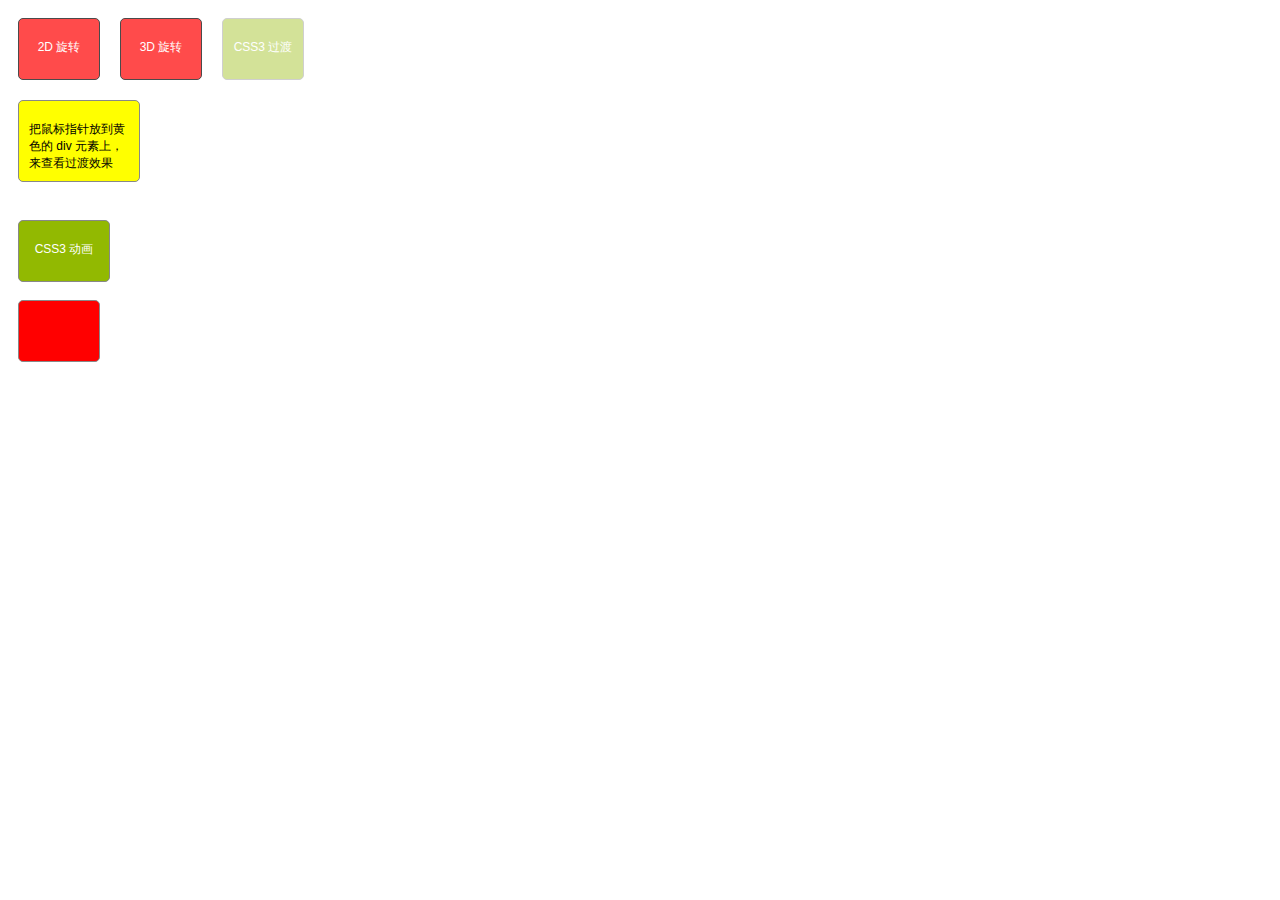
<file: instance/css/animation/index.html>
<!DOCTYPE html>
<html lang="en">
<head>
    <meta charset="UTF-8">
    <title>CSS3动画</title>
    <link rel="stylesheet" href="style.css">
</head>
<body>
<!--3D转换-->
<div onclick="rotateDIV()" id="rotate1" class="animated_div">2D 旋转</div>
<div onclick="rotateYDIV()" id="rotatey1" class="animated_div">3D 旋转</div>
<!--3D过渡-->
<div class="animated_p">CSS3 过渡</div>
<!--3D延展-->
<div class="stretch">把鼠标指针放到黄色的 div 元素上，来查看过渡效果</div>
<!--CSS3 动画-->
<div class="keyframes_div">CSS3 动画</div>
<div class="myfirst"></div>
<script src="script.js"></script>
</body>
</html>
</file>
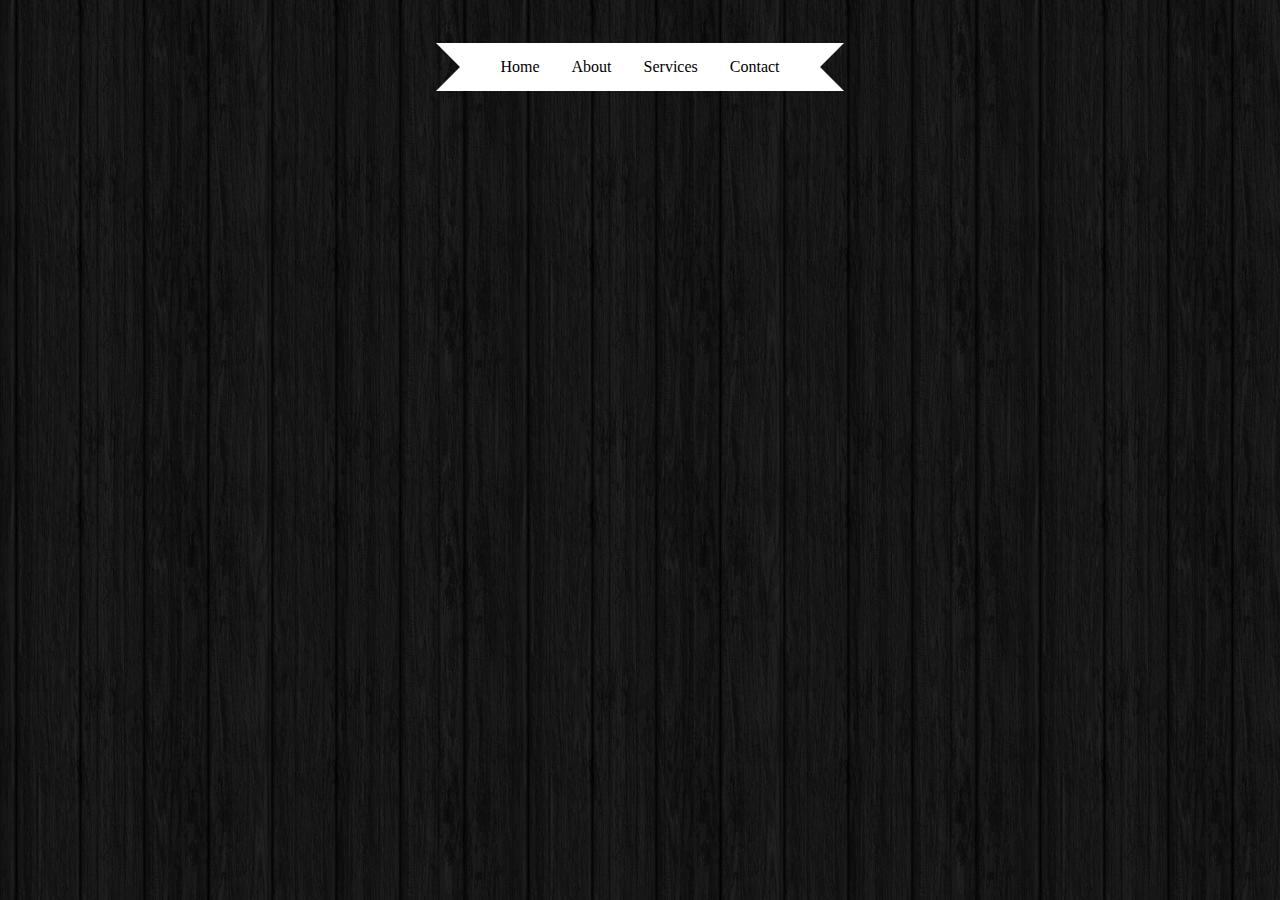
<file: instance/css/ribbonMenu/index.html>
<!DOCTYPE html>
<html lang="en">
<head>
    <meta charset="UTF-8">
    <title>飘带样式菜单</title>
    <link rel="stylesheet" href="style.css">
</head>
<body>
<div class="ribbon">
    <a href="#"><span>Home</span></a>
    <a href='#'><span>About</span></a>
    <a href='#'><span>Services</span></a>
    <a href='#'><span>Contact</span></a>
</div>
</body>
</html>
</file>
<file: instance/css/animation/style.css>
#rotate1, #rotatey1 {
    border: 1px solid #000;
    background: red;
    margin: 10px;
    opacity: 0.7;
}

div {
    width: 60px;
    height: 40px;
    color: #fff;
    font-weight: bold;
    padding: 20px 10px 0;
    font: 12px Verdana, Arial, Helvetica, sans-serif;
    text-align: center;
    vertical-align: middle;
    margin-left: 10px;
    -webkit-border-radius: 5px;
    -moz-border-radius: 5px;
    border-radius: 5px;
    border: 1px solid #888;

}

/*3D转换*/
.animated_div {
    float: left;
    margin-right: 50px;
    cursor: pointer;
}

/*3D过渡*/
.animated_p {
    background: #92B901;
    opacity: .4;
    float: left;
    margin-top: 10px;
    -webkit-transition: -webkit-transform 1s, opacity 1s, background 1s, width 1s, height 1s, font-size 1s;
    -webkit-border-radius: 5px;
    -o-transition-property: width, height, -o-transform, background, font-size, opacity;
    -o-transition-duration: 1s, 1s, 1s, 1s, 1s, 1s;
    -moz-transition-property: width, height, -o-transform, background, font-size, opacity;
    -moz-transition-duration: 1s, 1s, 1s, 1s, 1s, 1s;
    transition-property: width, height, transform, background, font-size, opacity;
    transition-duration: 1s, 1s, 1s, 1s, 1s, 1s;
}

.animated_p:hover {
    -webkit-transform: rotate(360deg);
    -moz-transform: rotate(360deg);
    -o-transform: rotate(360deg);
    opacity: 1;
    background: #1ec7e6;
    width: 90px;
    height: 60px;
    line-height: 40px;
    font-size: 16px;
}

/*3D延展*/
.stretch {
    width: 100px;
    height: 60px;
    background: yellow;
    color: #000;
    position: absolute;
    top: 100px;
    padding: 20px 10px 0;
    margin-left: 10px;
    overflow: hidden;
    text-align: left;
    transition: width 2s, height 2s, background, transform 2s;
    -webkit-transition: width 2s, height 2s, background, -webkit-transform 2s;
    -moz-transition: width 2s, height 2s, background, -moz-transform 2s;
    -o-transition: width 2s, height 2s, background, -o-transform 2s;
}

.stretch:hover {
    width: 200px;
    height: 80px;
    background: red;
    transform: rotate(180deg);
    -webkit-transform: rotate(180deg);
    -moz-transform: rotate(180deg);
    -o-transform: rotate(180deg);
}

/*CSS3 动画*/
.keyframes_div {
    width: 70px;
    background: #92B901;
    position: absolute;
    top: 220px;
    font-weight: bold;
    font: 12px "微软雅黑", Verdana, Arial, Helvetica, sans-serif;
    animation: keyframes_div 2s 1;
    -webkit-animation: keyframes_div 2s 1;
    -moz-animation: keyframes_div 2s 1;
    -o-animation: keyframes_div 2s 1;
}

@keyframes keyframes_div {
    0% {
        transform: rotate(0deg);
        left: 0;
    }
    25% {
        transform: rotate(20deg);
        left: 0;
    }
    50% {
        transform: rotate(0deg);
        left: 500px;
    }
    55% {
        transform: rotate(0deg);
        left: 500px;
    }
    70% {
        transform: rotate(0deg);
        left: 500px;
        background: #1ec7e6;
    }
    100% {
        transform: rotate(-360deg);
        left: 0;
    }
}

@-webkit-keyframes keyframes_div {
    0% {
        -webkit-transform: rotate(0deg);
        left: 0;
    }
    25% {
        -webkit-transform: rotate(20deg);
        left: 0;
    }
    50% {
        -webkit-transform: rotate(0deg);
        left: 500px;
    }
    55% {
        -webkit-transform: rotate(0deg);
        left: 500px;
    }
    70% {
        -webkit-transform: rotate(0deg);
        left: 500px;
        background: #1ec7e6;
    }
    100% {
        -webkit-transform: rotate(-360deg);
        left: 0;
    }
}

@-moz-keyframes keyframes_div {
    0% {
        -moz-transform: rotate(0deg);
        left: 0;
    }
    25% {
        -moz-transform: rotate(20deg);
        left: 0;
    }
    50% {
        -moz-transform: rotate(0deg);
        left: 500px;
    }
    55% {
        -moz-transform: rotate(0deg);
        left: 500px;
    }
    70% {
        -moz-transform: rotate(0deg);
        left: 500px;
        background: #1ec7e6;
    }
    100% {
        -moz-transform: rotate(-360deg);
        left: 0;
    }
}

@-o-keyframes keyframes_div {
    0% {
        -o-transform: rotate(0deg);
        left: 0;
    }
    25% {
        -o-transform: rotate(20deg);
        left: 0;
    }
    50% {
        -o-transform: rotate(0deg);
        left: 500px;
    }
    55% {
        -o-transform: rotate(0deg);
        left: 500px;
    }
    70% {
        -o-transform: rotate(0deg);
        left: 500px;
        background: #1ec7e6;
    }
    100% {
        -o-transform: rotate(-360deg);
        left: 0;
    }
}

.myfirst {
    background: red;
    position: absolute;
    top: 300px;
    animation: myfirst 5s;
    -webkit-animation: myfirst 5s;
    -moz-animation: myfirst 5s;
    -o-animation: myfirst 5s;
}

@keyframes myfirst {
    0% {
        background: red;
        left: 10px;
        top: 300px;
    }
    25% {
        background: yellow;
        left: 100px;
        top: 300px;
    }
    50% {
        background: blue;
        left: 100px;
        top: 400px;
    }
    75% {
        background: green;
        left: 10px;
        top: 400px;
    }
    100% {
        background: red;
        left: 10px;
        top: 300px;
    }
}

@-webkit-keyframes myfirst {
    0% {
        background: red;
        left: 10px;
        top: 300px;
    }
    25% {
        background: yellow;
        left: 100px;
        top: 300px;
    }
    50% {
        background: blue;
        left: 100px;
        top: 400px;
    }
    75% {
        background: green;
        left: 10px;
        top: 400px;
    }
    100% {
        background: red;
        left: 10px;
        top: 300px;
    }
}

@-moz-keyframes myfirst {
    0% {
        background: red;
        left: 10px;
        top: 300px;
    }
    25% {
        background: yellow;
        left: 100px;
        top: 300px;
    }
    50% {
        background: blue;
        left: 100px;
        top: 400px;
    }
    75% {
        background: green;
        left: 10px;
        top: 400px;
    }
    100% {
        background: red;
        left: 10px;
        top: 300px;
    }
}

@-o-keyframes myfirst {
    0% {
        background: red;
        left: 10px;
        top: 300px;
    }
    25% {
        background: yellow;
        left: 100px;
        top: 300px;
    }
    50% {
        background: blue;
        left: 100px;
        top: 400px;
    }
    75% {
        background: green;
        left: 10px;
        top: 400px;
    }
    100% {
        background: red;
        left: 10px;
        top: 300px;
    }
}
</file>
<file: instance/css/ribbonMenu/style.css>
* {
    margin: 0;
    padding: 0;
}

body {
    background: url("img/dark_wood.png") repeat 0 0;
    padding: 35px 0 0;
    margin: auto;
    text-align: center;
}

.ribbon {
    display: inline-block;
}

.ribbon:after, .ribbon:before {
    margin-top: .5em;
    content: '';
    float: left;
    border: 1.5em solid #fff;
}

.ribbon:after {
    border-right-color: transparent;
}

.ribbon:before {
    border-left-color: transparent;
}

.ribbon a:link, .ribbon a:visited {
    color: #000;
    text-decoration: none;
    float: left;
    height: 3.5em;
    overflow: hidden;
}

.ribbon span {
    background: #fff;
    display: inline-block;
    line-height: 3em;
    padding: 0 1em;
    margin-top: .5em;
    position: relative;
    transition: background-color .2s, margin-top .2s;
}

.ribbon a:hover span {
    background: #FFD204;
    margin-top: 0;
}

.ribbon span:before {
    content: '';
    position: absolute;
    top: 3em;
    left: 0;
    border-right: .5em solid #9B8651;
    border-bottom: .5em solid #fff;
}

.ribbon span:after {
    content: '';
    position: absolute;
    top: 3em;
    right: 0;
    border-left: .5em solid #9B8651;
    border-bottom: .5em solid #fff;
}
</file>
